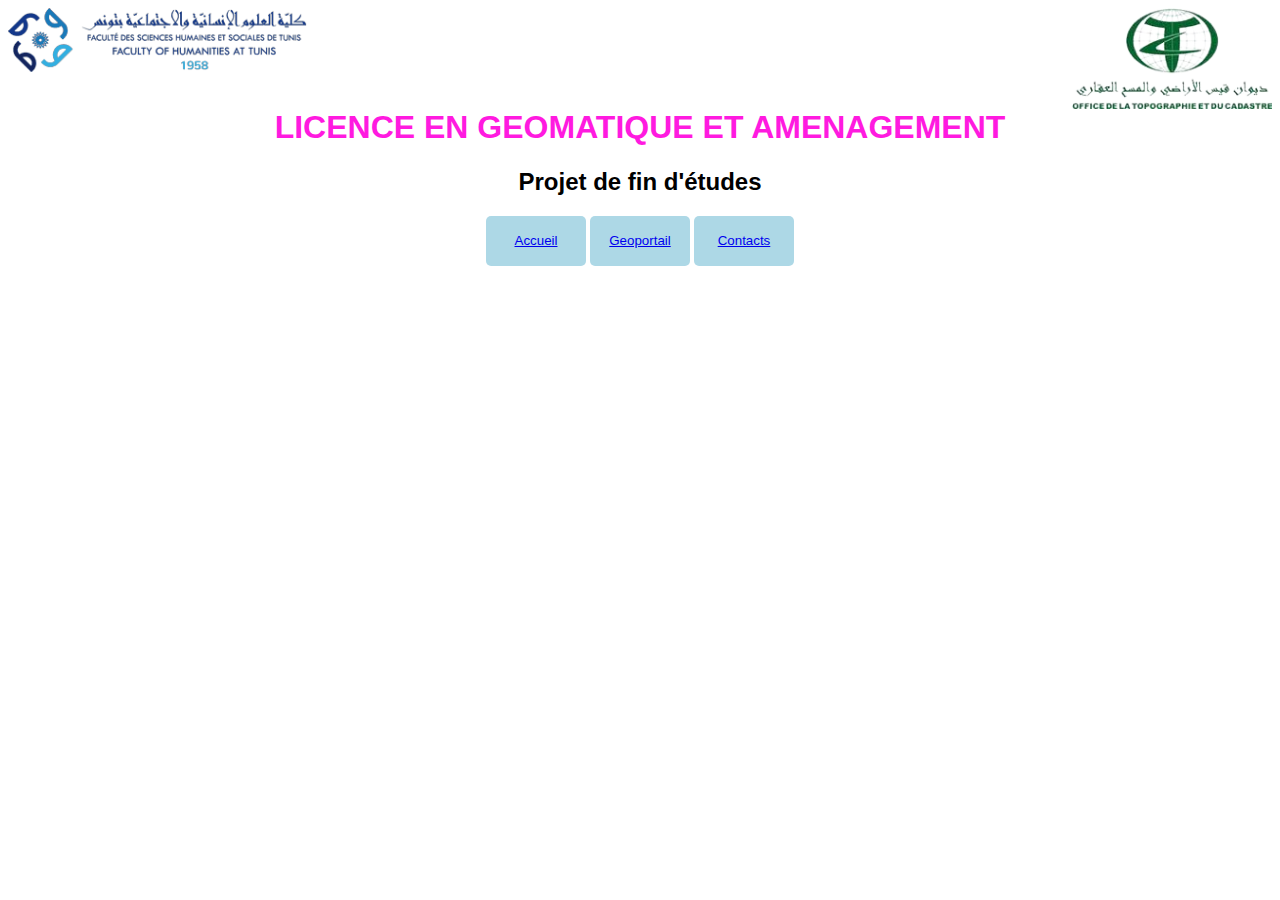
<file: index.html>
<!DOCTYPE html>
<html>
<head>
	<title>siteWeb</title>
	<link rel="stylesheet" type="text/css" href="STYLE.css">
</head>



<body>
	


<img src="logofshst.png" width="300" alt="Image de gauche" class="image-gauche">
<img src="office-removebg-preview.png" width="200" alt="Image de droite" class="image-droite">

<center>
<h1>LICENCE EN GEOMATIQUE ET AMENAGEMENT </h1>
<h2>Projet de fin d'études</h2>
	<button class="btn">
<a href="Accueil.html">Accueil</a>
	    </button>
	    <button class="btn">
<a href="Geoportail.html">Geoportail</a>
	    </button>
	    <button class="btn">
<a href="Contacts.html">Contacts</a>


</center>

</body>
</html>
</file>
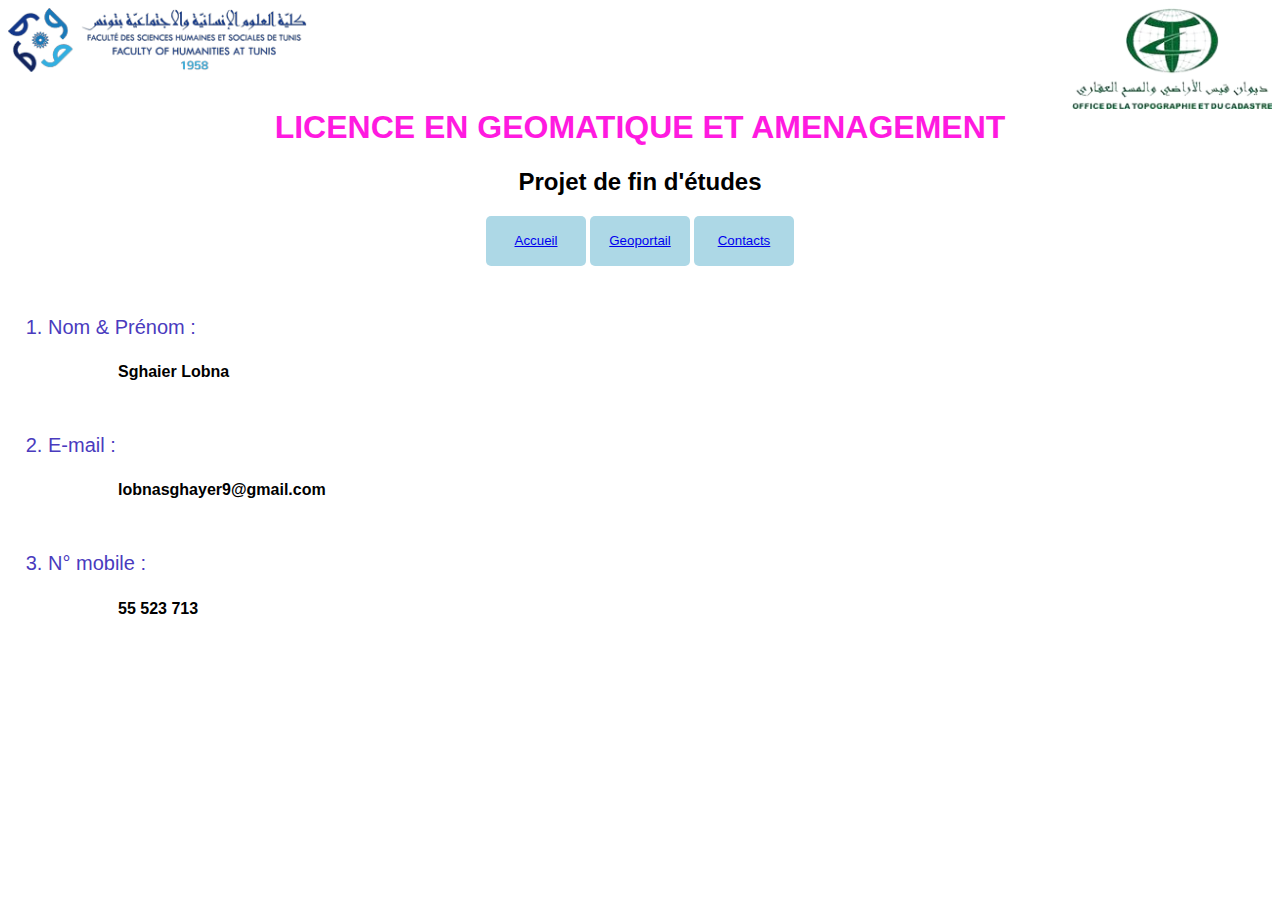
<file: Contacts.html>
<!DOCTYPE html>
<html>
<head>
	<title>LG3</title>
	<link rel="stylesheet" type="text/css" href="STYLE.css">
</head>





 <style>
      .image-gauche {
        float: left;
        margin-right: 20px;
      }
      .image-droite {
        float: right;
        margin-left: 20px;
      }
    </style>

<body>

<center>

<img src="logofshst.png" width=300" alt="Image de gauche" class="image-gauche">
<img src="office-removebg-preview.png" width=200" alt="Image de droite" class="image-droite">
	<h1>LICENCE EN GEOMATIQUE ET AMENAGEMENT </h1>
<h2>Projet de fin d'études</h2>
	<button class="btn">
<a href="Accueil.html">Accueil</a>
	    </button>
	    <button class="btn">
<a href="Geoportail.html">Geoportail</a>
	    </button>
	    <button class="btn">
<a href="Contacts.html">Contacts</a>

</center>
<ol>
	<li>Nom & Prénom : <br> <h4>Sghaier Lobna</h4></li>
	<li> E-mail : <br> <h4>lobnasghayer9@gmail.com</h4></li>
	<li>N° mobile : <br> <h4>55 523 713</h4></li>
</ol>

</body>
</html>
</file>
<file: STYLE.css>
body {
  background-color: white;
}

h1{
color:rgb(255, 26, 224)

;
clear : both;
font-family: Arial, sans-serif;
}

h2{
color:black;
clear : both;
font-family: Arial, sans-serif;
}


button {
border: none;
}

button {
  height: 50px;
  width: 100px;
}

button {
  border-radius: 5px;
}

button {
  background-color: lightblue;
}
button {
  color: white;
}

button:hover {
  background-color: pink;
}

iframe {
  margin-top: 50px;
}

li {
color: rgb(74, 59, 190);
font-family: Arial, sans-serif;
font-size: 20px;
 margin-top: 50px;
}

h5 {
  font-size: 16px;
font-family: Arial, sans-serif;
        text-align: justify;
        margin-right: 70px;
        line-height: 1.5;
    }
h4 {
  font-size: 16px;
font-family: Arial, sans-serif;
        text-align: justify;
        margin-left: 70px;
        line-height: 1.5;
  color : black;}

  h3 {
color : rgb(255, 99, 148)
;
font-family: Arial, sans-serif;
}
  
  
  
  .image-gauche {
        float: left;
        margin-right: 20px;
      }
      .image-droite {
        float: right;
        margin-left: 20px;
      }

    }

   

.home-image {
  max-width: 70%;
}
</file>
